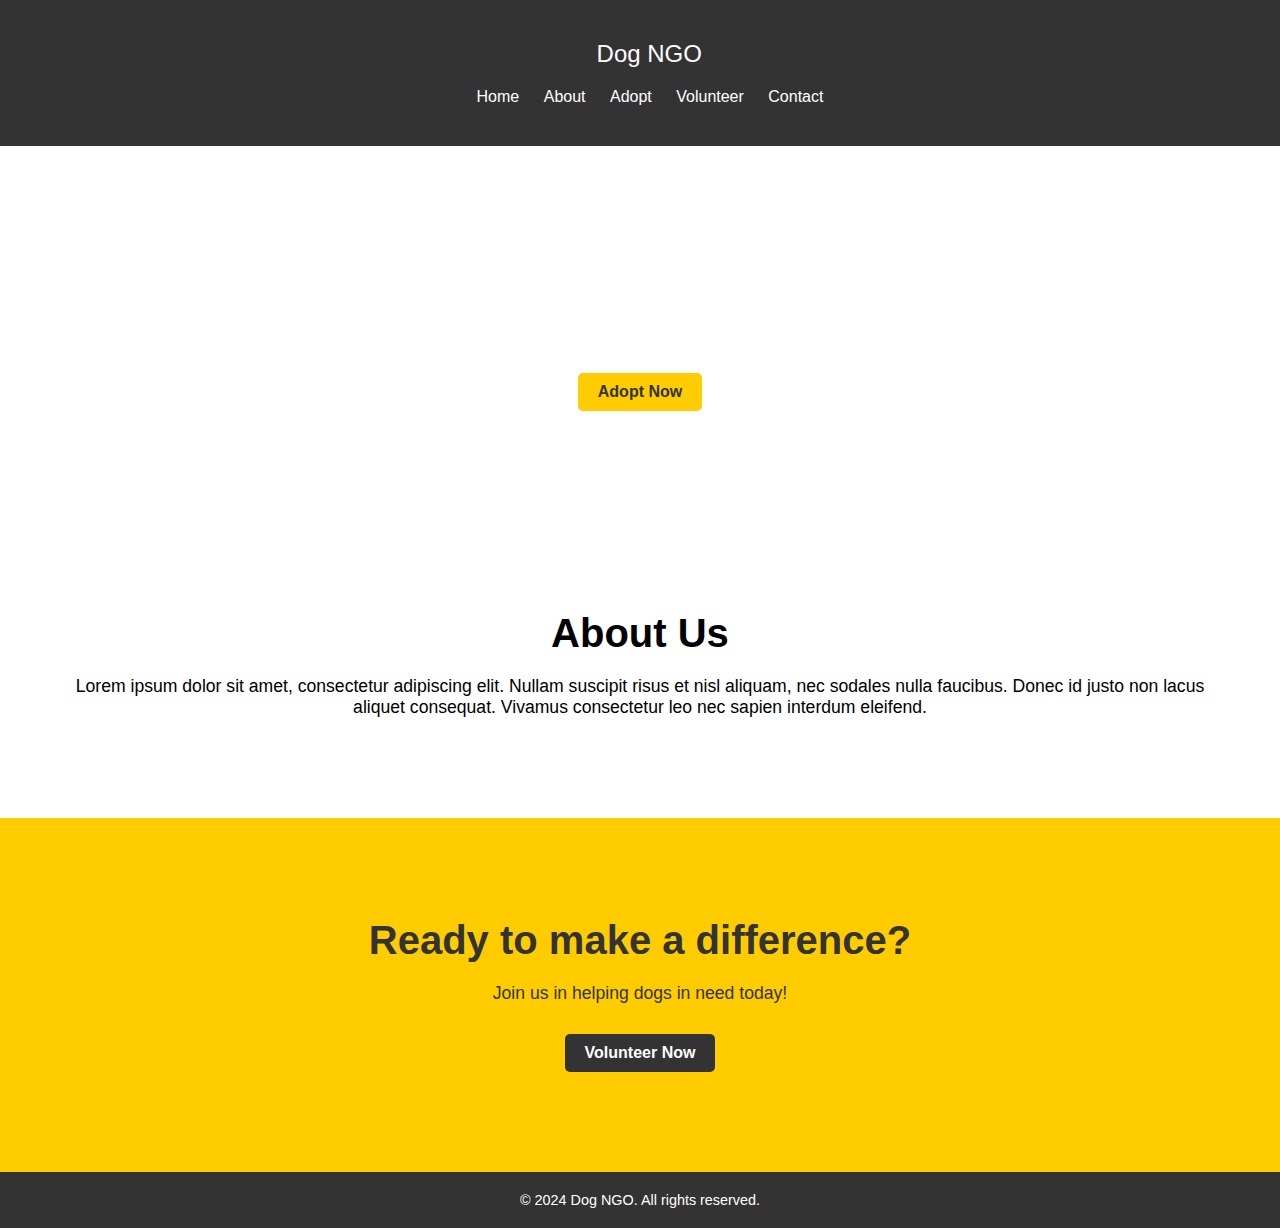
<file: index.html>
<!DOCTYPE html>
<html lang="en">
<head>
    <meta charset="UTF-8">
    <meta name="viewport" content="width=device-width, initial-scale=1.0">
    <title>Dog NGO</title>
    <link rel="stylesheet" href="style.css">
</head>
<body>

<header>
    <nav>
        <div class="container">
            <div class="logo">
                <a href="#">Dog NGO</a>
            </div>
            <ul class="nav-links">
                <li><a href="#">Home</a></li>
                <li><a href="about.html">About</a></li>
                <li><a href="adopt.html">Adopt</a></li>
                <li><a href="volunteer.html">Volunteer</a></li>
                <li><a href="contact.html">Contact</a></li>
            </ul>
        </div>
    </nav>
</header>

<section class="hero">
    <div class="container">
        <h1>Welcome to Dog NGO</h1>
        <p>We're dedicated to rescuing and caring for dogs in need.</p>
        <a href="adopt.html" class="btn">Adopt Now</a>
    </div>
</section>

<section class="about">
    <div class="container">
        <h2>About Us</h2>
        <p>Lorem ipsum dolor sit amet, consectetur adipiscing elit. Nullam suscipit risus et nisl aliquam, nec sodales nulla faucibus. Donec id justo non lacus aliquet consequat. Vivamus consectetur leo nec sapien interdum eleifend.</p>
    </div>
</section>

<section class="cta">
    <div class="container">
        <h2>Ready to make a difference?</h2>
        <p>Join us in helping dogs in need today!</p>
        <a href="#" class="btn">Volunteer Now</a>
    </div>
</section>

<footer>
    <div class="container">
        <p>&copy; 2024 Dog NGO. All rights reserved.</p>
    </div>
</footer>

</body>
</html>



<!--  -->
</file>
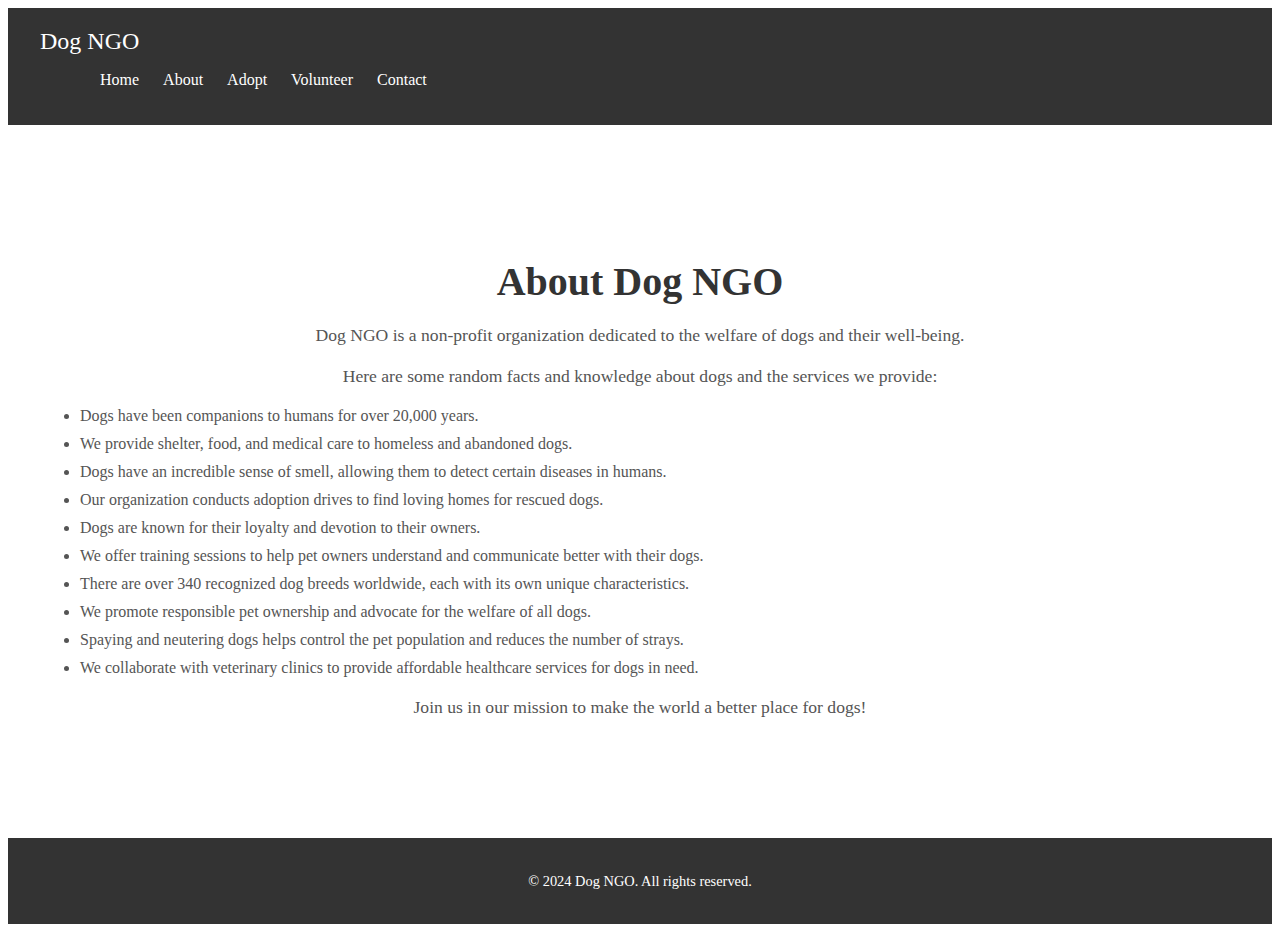
<file: about.html>
<!DOCTYPE html>
<html lang="en">
<head>
    <meta charset="UTF-8">
    <meta name="viewport" content="width=device-width, initial-scale=1.0">
    <title>Dog NGO - About Us</title>
    <link rel="stylesheet" href="styleabout.css">
</head>
<body>

<header>
    <nav>
        <div class="container">
            <div class="logo">
                <a href="index.html">Dog NGO</a>
            </div>
            <ul class="nav-links">
                <li><a href="index.html">Home</a></li>
                <li><a href="about.html">About</a></li>
                <li><a href="adopt.html">Adopt</a></li>
                <li><a href="volunteer.html">Volunteer</a></li>
                <li><a href="contact.html">Contact</a></li>
            </ul>
        </div>
    </nav>
</header>

<section class="about-section">
    <div class="container">
        <h2>About Dog NGO</h2>
        <p>Dog NGO is a non-profit organization dedicated to the welfare of dogs and their well-being.</p>
        <p>Here are some random facts and knowledge about dogs and the services we provide:</p>
        <ul>
            <li>Dogs have been companions to humans for over 20,000 years.</li>
            <li>We provide shelter, food, and medical care to homeless and abandoned dogs.</li>
            <li>Dogs have an incredible sense of smell, allowing them to detect certain diseases in humans.</li>
            <li>Our organization conducts adoption drives to find loving homes for rescued dogs.</li>
            <li>Dogs are known for their loyalty and devotion to their owners.</li>
            <li>We offer training sessions to help pet owners understand and communicate better with their dogs.</li>
            <li>There are over 340 recognized dog breeds worldwide, each with its own unique characteristics.</li>
            <li>We promote responsible pet ownership and advocate for the welfare of all dogs.</li>
            <li>Spaying and neutering dogs helps control the pet population and reduces the number of strays.</li>
            <li>We collaborate with veterinary clinics to provide affordable healthcare services for dogs in need.</li>
        </ul>
        <p>Join us in our mission to make the world a better place for dogs!</p>
    </div>
</section>

<footer>
    <div class="container">
        <p>&copy; 2024 Dog NGO. All rights reserved.</p>
    </div>
</footer>

</body>
</html>
</file>
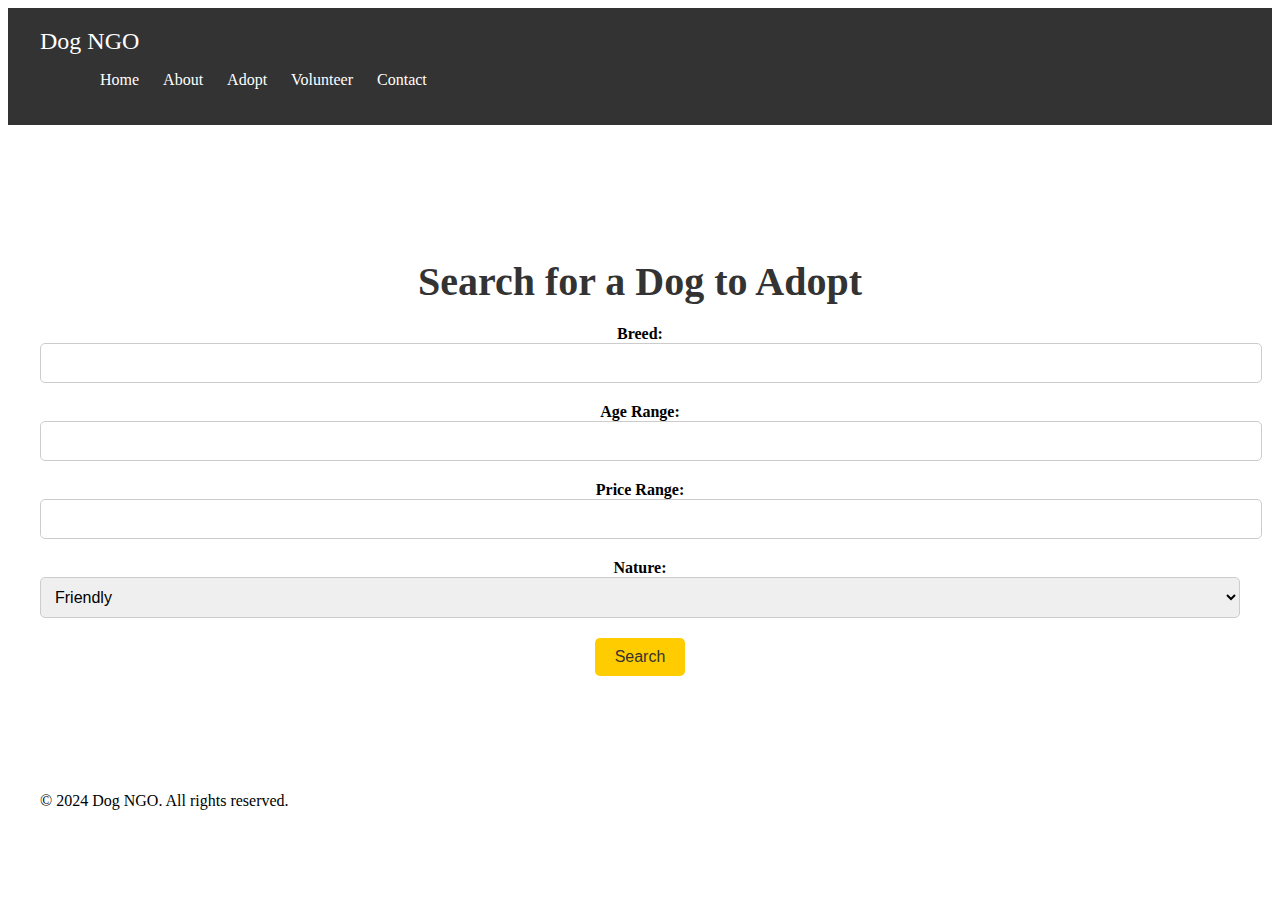
<file: adopt.html>
<!DOCTYPE html>
<html lang="en">
<head>
    <meta charset="UTF-8">
    <meta name="viewport" content="width=device-width, initial-scale=1.0">
    <title>Dog NGO - Adopt</title>
    <link rel="stylesheet" href="styleadopt.css">
</head>
<body>

<header>
    <nav>
        <div class="container">
            <div class="logo">
                <a href="index.html">Dog NGO</a>
            </div>
            <ul class="nav-links">
                <li><a href="index.html">Home</a></li>
                <li><a href="about.html">About</a></li>
                <li><a href="adopt.html">Adopt</a></li>
                <li><a href="volunteer.html">Volunteer</a></li>
                <li><a href="contact.html">Contact</a></li>
            </ul>
        </div>
    </nav>
</header>

<section class="search-section">
    <div class="container">
        <h2>Search for a Dog to Adopt</h2>
        <form action="#" method="GET" id="searchForm" onsubmit="return onSubmit()">
            <div class="form-group">
                <label for="breed">Breed:</label>
                <input type="text" id="breed" name="breed">
            </div>
            <div class="form-group">
                <label for="age-range">Age Range:</label>
                <input type="text" id="age-range" name="age-range">
            </div>
            <div class="form-group">
                <label for="price-range">Price Range:</label>
                <input type="text" id="price-range" name="price-range">
            </div>
            <div class="form-group">
                <label for="nature">Nature:</label>
                <select id="nature" name="nature">
                    <option value="friendly">Friendly</option>
                    <option value="active">Active</option>
                    <option value="calm">Calm</option>
                    <option value="protective">Protective</option>
                    <option value="playful">Playful</option>
                </select>
            </div>
            <button type="submit" class="btn">Search</button>
            <p id="searchMessage" style="display: none; color: green;">Your search result will be sent to you via email.</p>
        </form>
    </div>
</section>

<footer>
    <div class="container">
        <p>&copy; 2024 Dog NGO. All rights reserved.</p>
    </div>
</footer>

<script>
    function onSubmit() {
        document.getElementById('searchMessage').style.display = 'block';
        setTimeout(function() {
            location.reload();
        }, 3000); // Refresh the page after 3 seconds (adjust as needed)
        return false; // Prevent form submission
    }
</script>

</body>
</html>
</file>
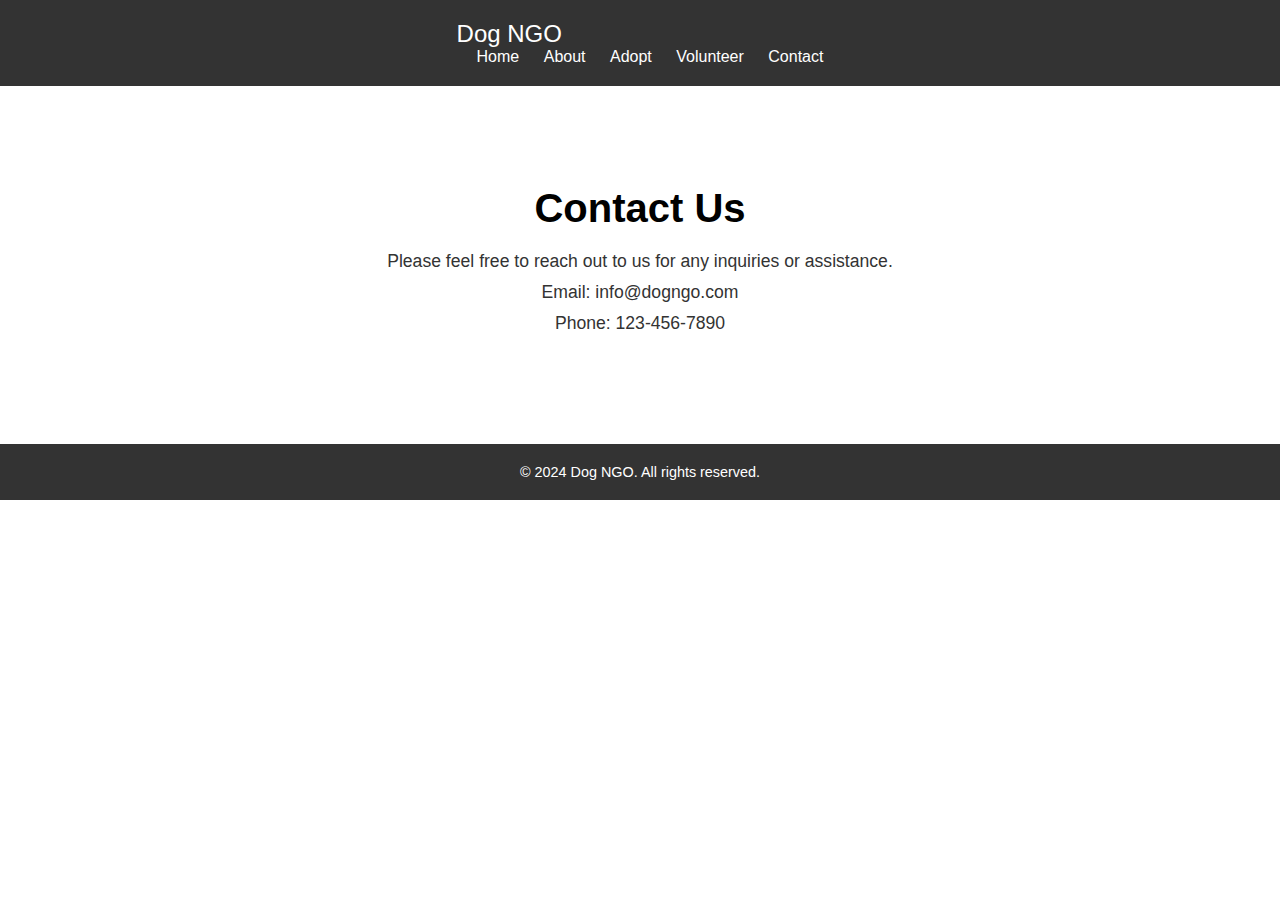
<file: contact.html>
<!DOCTYPE html>
<html lang="en">
<head>
    <meta charset="UTF-8">
    <meta name="viewport" content="width=device-width, initial-scale=1.0">
    <title>Dog NGO - Contact</title>
    <link rel="stylesheet" href="stylecontact.css">
</head>
<body>

<header>
    <nav>
        <div class="container">
            <div class="logo">
                <a href="index.html">Dog NGO</a>
            </div>
            <ul class="nav-links">
                <li><a href="index.html">Home</a></li>
                <li><a href="about.html">About</a></li>
                <li><a href="adopt.html">Adopt</a></li>
                <li><a href="volunteer.html">Volunteer</a></li>
                <li><a href="contact.html">Contact</a></li>
            </ul>
        </div>
    </nav>
</header>

<section class="contact">
    <div class="container">
        <h2>Contact Us</h2>
        <p>Please feel free to reach out to us for any inquiries or assistance.</p>
        <p>Email: info@dogngo.com</p>
        <p>Phone: 123-456-7890</p>
    </div>
</section>

<footer>
    <div class="container">
        <p>&copy; 2024 Dog NGO. All rights reserved.</p>
    </div>
</footer>

</body>
</html>
</file>
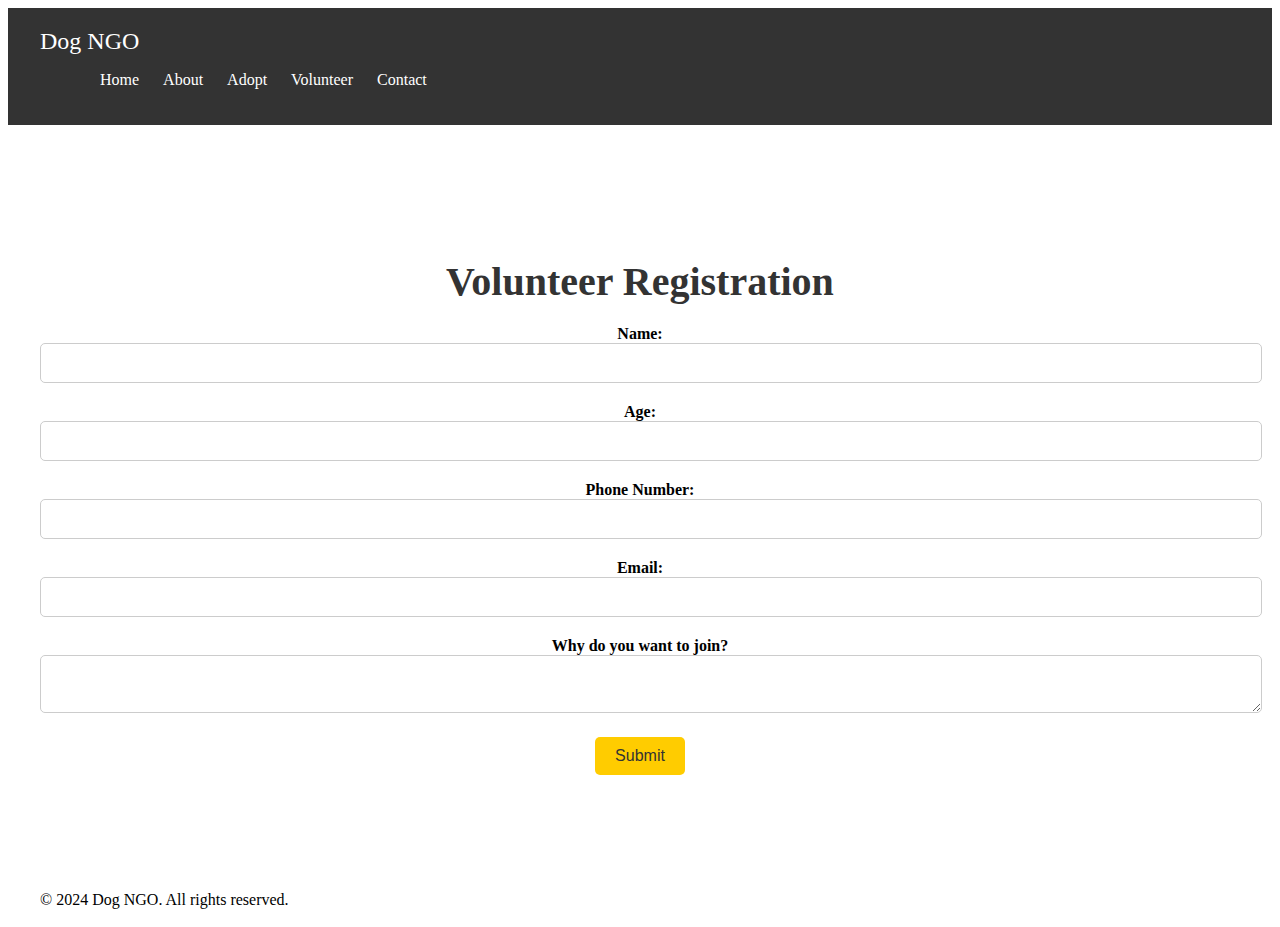
<file: volunteer.html>
<!DOCTYPE html>
<html lang="en">
<head>
    <meta charset="UTF-8">
    <meta name="viewport" content="width=device-width, initial-scale=1.0">
    <title>Dog NGO - Volunteer</title>
    <link rel="stylesheet" href="stylevolunteer.css">
</head>
<body>

<header>
    <nav>
        <div class="container">
            <div class="logo">
                <a href="index.html">Dog NGO</a>
            </div>
            <ul class="nav-links">
                <li><a href="index.html">Home</a></li>
                <li><a href="about.html">About</a></li>
                <li><a href="adopt.html">Adopt</a></li>
                <li><a href="volunteer.html">Volunteer</a></li>
                <li><a href="contact.html">Contact</a></li>
            </ul>
        </div>
    </nav>
</header>

<section class="volunteer-form">
    <div class="container">
        <h2>Volunteer Registration</h2>
        <form action="#" method="POST" id="volunteerForm" onsubmit="return onSubmit()">
            <div class="form-group">
                <label for="name">Name:</label>
                <input type="text" id="name" name="name" required>
            </div>
            <div class="form-group">
                <label for="age">Age:</label>
                <input type="number" id="age" name="age" required>
            </div>
            <div class="form-group">
                <label for="phone">Phone Number:</label>
                <input type="tel" id="phone" name="phone" required>
            </div>
            <div class="form-group">
                <label for="email">Email:</label>
                <input type="email" id="email" name="email" required>
            </div>
            <div class="form-group">
                <label for="reason">Why do you want to join?</label>
                <textarea id="reason" name="reason" required></textarea>
            </div>
            <button type="submit" class="btn">Submit</button>
            <p id="submitMessage" style="display: none; color: green;">Submitted successfully! You will be notified via email.</p>
        </form>
    </div>
</section>

<footer>
    <div class="container">
        <p>&copy; 2024 Dog NGO. All rights reserved.</p>
    </div>
</footer>

<script>
    function onSubmit() {
        document.getElementById('submitMessage').style.display = 'block';
        setTimeout(function() {
            location.reload();
        }, 2000); // Refresh the page after 3 seconds (adjust as needed)
        return false; // Prevent form submission
    }
</script>

</body>
</html>
</file>
<file: styleabout.css>
/* About Page Styles */

/* Header Styles */
header {
    background-color: #333;
    color: #fff;
    padding: 20px 0;
}

.nav-links {
    list-style-type: none;
}

.nav-links li {
    display: inline;
    margin-left: 20px;
}

.nav-links li a {
    color: #fff;
    text-decoration: none;
    transition: color 0.3s ease;
}

.nav-links li a:hover {
    color: #ffcc00; /* Use yellow color on hover */
}

/* Container Styles */
.container {
    max-width: 1200px;
    margin: 0 auto;
    padding: 0 20px;
}

/* Logo Styles */
.logo a {
    color: #fff;
    text-decoration: none;
    font-size: 1.5rem;
}

/* About Section Styles */
.about-section {
    padding: 100px 0;
    text-align: center;
}

.about-section h2 {
    font-size: 2.5rem;
    margin-bottom: 20px;
    color: #333; /* Adjust text color */
}

.about-section p {
    font-size: 1.1rem;
    margin-bottom: 20px;
    color: #555; /* Adjust text color */
}

.about-section ul {
    text-align: left;
    margin-bottom: 20px;
}

.about-section ul li {
    margin-bottom: 10px;
    color: #555; /* Adjust text color */
}

.about-section ul li:last-child {
    margin-bottom: 0;
}

/* Footer Styles */
footer {
    background-color: #333;
    color: #fff;
    text-align: center;
    padding: 20px 0;
}

footer p {
    font-size: 0.9rem;
}
</file>
<file: styleadopt.css>
/* Adopt Page Styles */

/* Header Styles */
header {
    background-color: #333;
    color: #fff;
    padding: 20px 0;
}

.nav-links {
    list-style-type: none;
}

.nav-links li {
    display: inline;
    margin-left: 20px;
}

.nav-links li a {
    color: #fff;
    text-decoration: none;
    transition: color 0.3s ease;
}

.nav-links li a:hover {
    color: #ffcc00;
}

/* Container Styles */
.container {
    max-width: 1200px;
    margin: 0 auto;
    padding: 0 20px;
}

/* Logo Styles */
.logo a {
    color: #fff;
    text-decoration: none;
    font-size: 1.5rem;
}

/* Search Section Styles */
.search-section {
    padding: 100px 0;
    text-align: center;
}

.search-section h2 {
    font-size: 2.5rem;
    margin-bottom: 20px;
    color: #333; /* Adjust text color */
}

.form-group {
    margin-bottom: 20px;
}

label {
    display: block;
    font-weight: bold;
}

input[type="text"],
select {
    width: 100%;
    padding: 10px;
    border: 1px solid #ccc;
    border-radius: 5px;
    font-size: 1rem;
}

button[type="submit"] {
    background-color: #ffcc00; /* Use #ffcc00 for the button background */
    color: #333;
    padding: 10px 20px;
    border: none;
    border-radius: 5px;
    font-size: 1rem;
    cursor: pointer;
    transition: background-color 0.3s ease;
}

button[type="submit"]:hover {
    background-color: #ffb300;
}
</file>
<file: stylevolunteer.css>
/* Volunteer Page Styles */
.volunteer-form {
    padding: 100px 0;
    text-align: center;
}

.volunteer-form h2 {
    font-size: 2.5rem;
    margin-bottom: 20px;
    color: #333; /* Adjust text color */
}

.form-group {
    margin-bottom: 20px;
}

label {
    display: block;
    font-weight: bold;
}

input[type="text"],
input[type="number"],
input[type="tel"],
input[type="email"],
textarea {
    width: 100%;
    padding: 10px;
    border: 1px solid #ccc;
    border-radius: 5px;
    font-size: 1rem;
}

select {
    width: 100%;
    padding: 10px;
    border: 1px solid #ccc;
    border-radius: 5px;
    font-size: 1rem;
}

button[type="submit"] {
    background-color: #ffcc00; /* Use #ffcc00 for the button background */
    color: #333;
    padding: 10px 20px;
    border: none;
    border-radius: 5px;
    font-size: 1rem;
    cursor: pointer;
    transition: background-color 0.3s ease;
}

button[type="submit"]:hover {
    background-color: #ffb300;
}
/* Header Styles */
header {
    background-color: #333;
    color: #fff;
    padding: 20px 0;
}

.nav-links {
    list-style-type: none;
}

.nav-links li {
    display: inline;
    margin-left: 20px;
}

.nav-links li a {
    color: #fff;
    text-decoration: none;
    transition: color 0.3s ease;
}

.nav-links li a:hover {
    color: #ffcc00;
}

/* Container Styles */
.container {
    max-width: 1200px;
    margin: 0 auto;
    padding: 0 20px;
}

/* Logo Styles */
.logo a {
    color: #fff;
    text-decoration: none;
    font-size: 1.5rem;
}
</file>
<file: style.css>
/* Reset default browser styles */
* {
    margin: 0;
    padding: 0;
    box-sizing: border-box;
}

/* Global Styles */
body {
    font-family: Arial, sans-serif;
}

.container {
    max-width: 1200px;
    margin: 0 auto;
    padding: 0 20px;
}

/* Header Styles */
header {
    background-color: #333;
    color: #fff;
    padding: 20px 0;
}

nav {
    display: flex;
    justify-content: space-between;
    align-items: center;
}

.logo a {
    font-size: 20px;
    color: #fff;
    text-decoration: none;
    font-size: 2rem;
    margin-left: 140px;
    display: block;
    margin-bottom: 20px;
}



.nav-links {
    list-style-type: none;
}

.nav-links li {
    display: inline;
    margin-left: 20px;
}

.nav-links li a {
    color: #fff;
    text-decoration: none;
    transition: color 0.3s ease;
}

.nav-links li a:hover {
    color: #ffcc00;
}

/* Hero Section Styles */
.hero {
    background-image: url('https://th.bing.com/th/id/OIP.OKnct8SQXYwJmFBo_XvSLgHaHa?pid=ImgDet&w=197&h=197&c=7');
    background-size: contain;
    background-repeat: repeat-x;
    
    
    color: #fff;
    text-align: center;
    padding: 100px 0;
}

.hero h1 {
    font-size: 3rem;
    margin-bottom: 20px;
}

.hero p {
    font-size: 1.2rem;
    margin-bottom: 30px;
}

.btn {
    display: inline-block;
    background-color: #ffcc00;
    color: #333;
    padding: 10px 20px;
    text-decoration: none;
    border-radius: 5px;
    font-weight: bold;
    transition: background-color 0.3s ease;
}

.btn:hover {
    background-color: #ffb300;
}

/* About Section Styles */
.about {
    padding: 100px 0;
    text-align: center;
}

.about h2 {
    font-size: 2.5rem;
    margin-bottom: 20px;
}

.about p {
    font-size: 1.1rem;
}

/* CTA Section Styles */
.cta {
    background-color: #ffcc00;
    color: #333;
    text-align: center;
    padding: 100px 0;
}

.cta h2 {
    font-size: 2.5rem;
    margin-bottom: 20px;
}

.cta p {
    font-size: 1.1rem;
    margin-bottom: 30px;
}

.cta .btn {
    background-color: #333;
    color: #fff;
}

.cta .btn:hover {
    background-color: #555;
}

/* Footer Styles */
footer {
    background-color: #333;
    color: #fff;
    text-align: center;
    padding: 20px 0;
}

footer p {
    font-size: 0.9rem;
}

/* Navbar Styles */
nav {
    background-color: #333;
    color: #fff;
    padding: 20px 0;
}

.logo {
    flex: 1; /* Takes up remaining space */
}

.logo a {
    color: #fff;
    text-decoration: none;
    font-size: 1.5rem;
    display: block; /* Ensures the link takes the full width available */
}
</file>
<file: stylecontact.css>
/* Reset default browser styles */
* {
    margin: 0;
    padding: 0;
    box-sizing: border-box;
}

/* Global Styles */
body {
    font-family: Arial, sans-serif;
}

.container {
    max-width: 1200px;
    margin: 0 auto;
    padding: 0 20px;
}

/* Header Styles */
header {
    background-color: #333;
    color: #fff;
    padding: 20px 0;
}

nav {
    display: flex;
    justify-content: space-between;
    align-items: center;
}

.logo a {
    color: #fff;
    text-decoration: none;
    font-size: 1.5rem;
}

.nav-links {
    list-style-type: none;
}

.nav-links li {
    display: inline;
    margin-left: 20px;
}

.nav-links li a {
    color: #fff;
    text-decoration: none;
    transition: color 0.3s ease;
}

.nav-links li a:hover {
    color: #ffcc00;
}

/* Contact Page Styles */
.contact {
    padding: 100px 0;
    text-align: center;
}

.contact h2 {
    font-size: 2.5rem;
    margin-bottom: 20px;
}

.contact p {
    font-size: 1.1rem;
    margin-bottom: 10px;
    color: #333; /* Adjust text color */
}

/* Footer Styles */
footer {
    background-color: #333;
    color: #fff;
    text-align: center;
    padding: 20px 0;
    margin-bottom: 100px;
}

footer p {
    font-size: 0.9rem;
}
</file>
